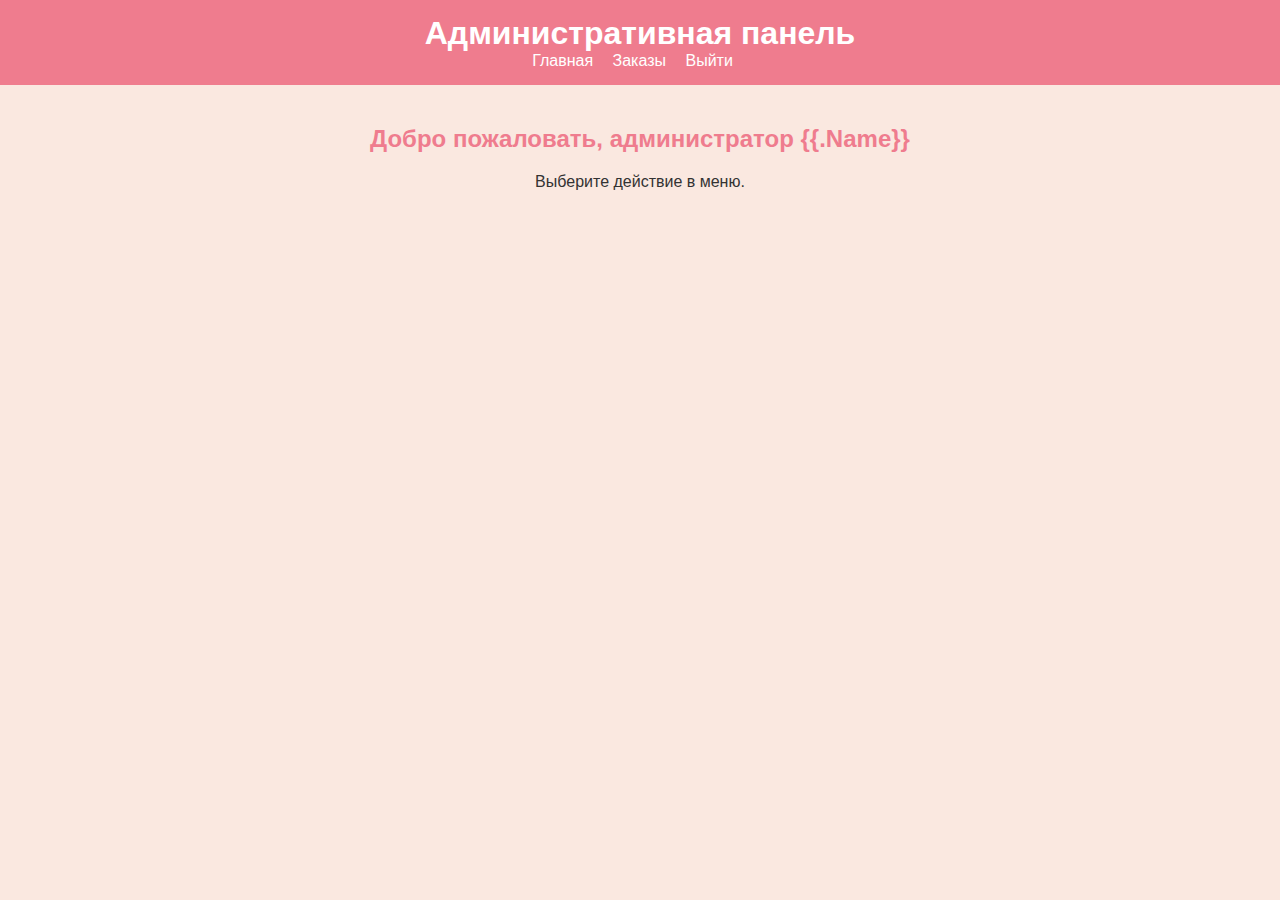
<file: templates/admin.html>
<!DOCTYPE html>
<html lang="ru">
<head>
    <meta charset="UTF-8">
    <title>Административная панель</title>
    <link rel="stylesheet" href="/static/style.css">
</head>
<body>
<header>
	<center>
    <h1>Административная панель</h1>
    <nav>
        <a href="/">Главная</a>
        <a href="/admin/orders">Заказы</a>
        <a href="/logout">Выйти</a>
    </nav>
	</center>
</header>
<main>
    <center>
    <h2>Добро пожаловать, администратор {{.Name}}</h2>
    <p>Выберите действие в меню.</p>
    </center>
</main>
</body>
</html>
</file>
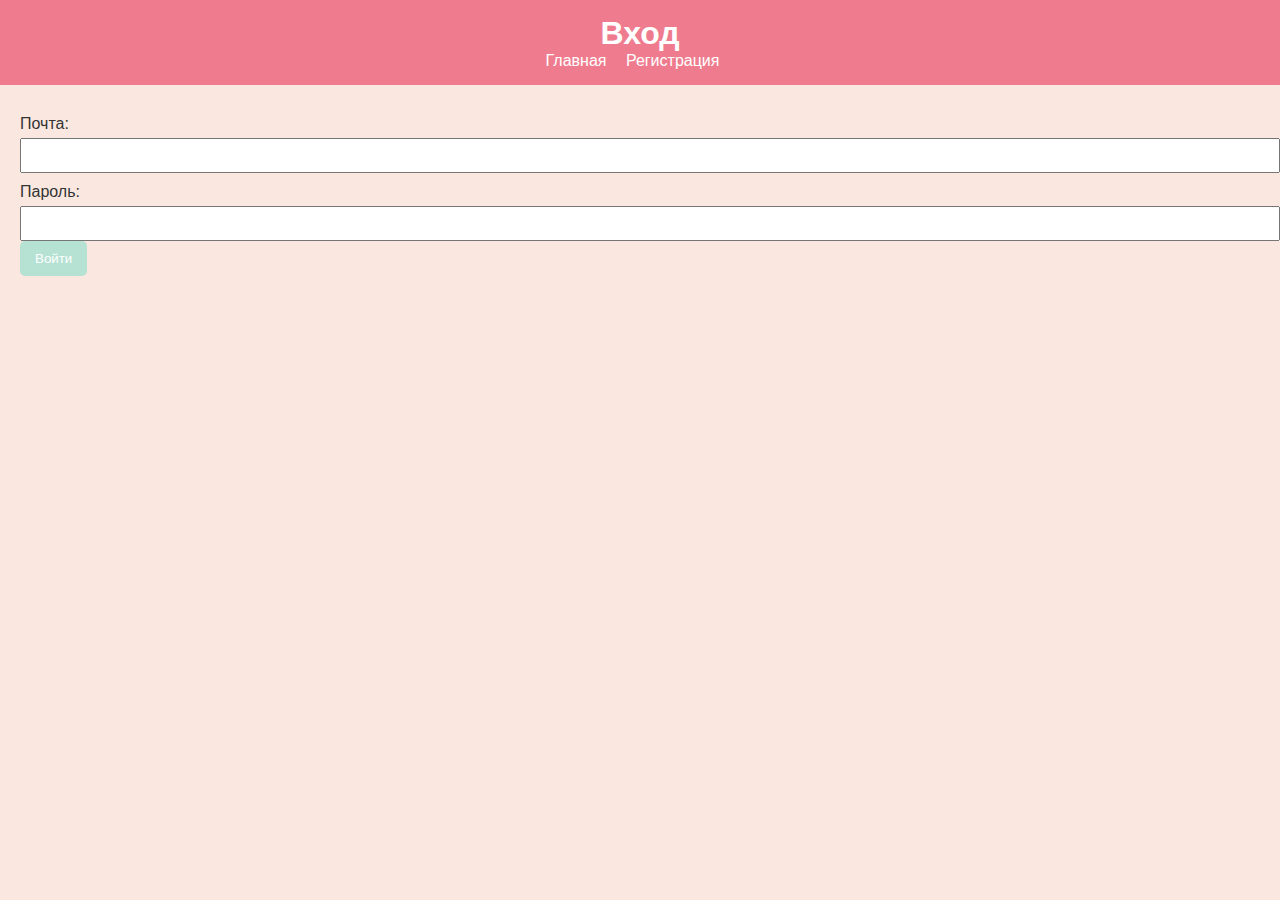
<file: templates/login.html>
<!DOCTYPE html>
<html lang="ru">
<head>
  <meta charset="UTF-8">
  <title>Вход</title>
  <link rel="stylesheet" href="/static/style.css">
</head>
<body>
	<header> 
		<center>

  <h1>Вход</h1>
  <nav>
    <a href="/">Главная</a>
    <a href="/register">Регистрация</a>
  </nav>
		</center>
</header>
<main>
  <form action="/login" method="post">
    <label for="email">Почта:</label>
    <input type="email" name="email" id="email" required><br>
    <label for="password">Пароль:</label>
    <input type="password" name="password" id="password" required><br>
    <button type="submit">Войти</button>
  </form>
</main>
</body>
</html>
</file>
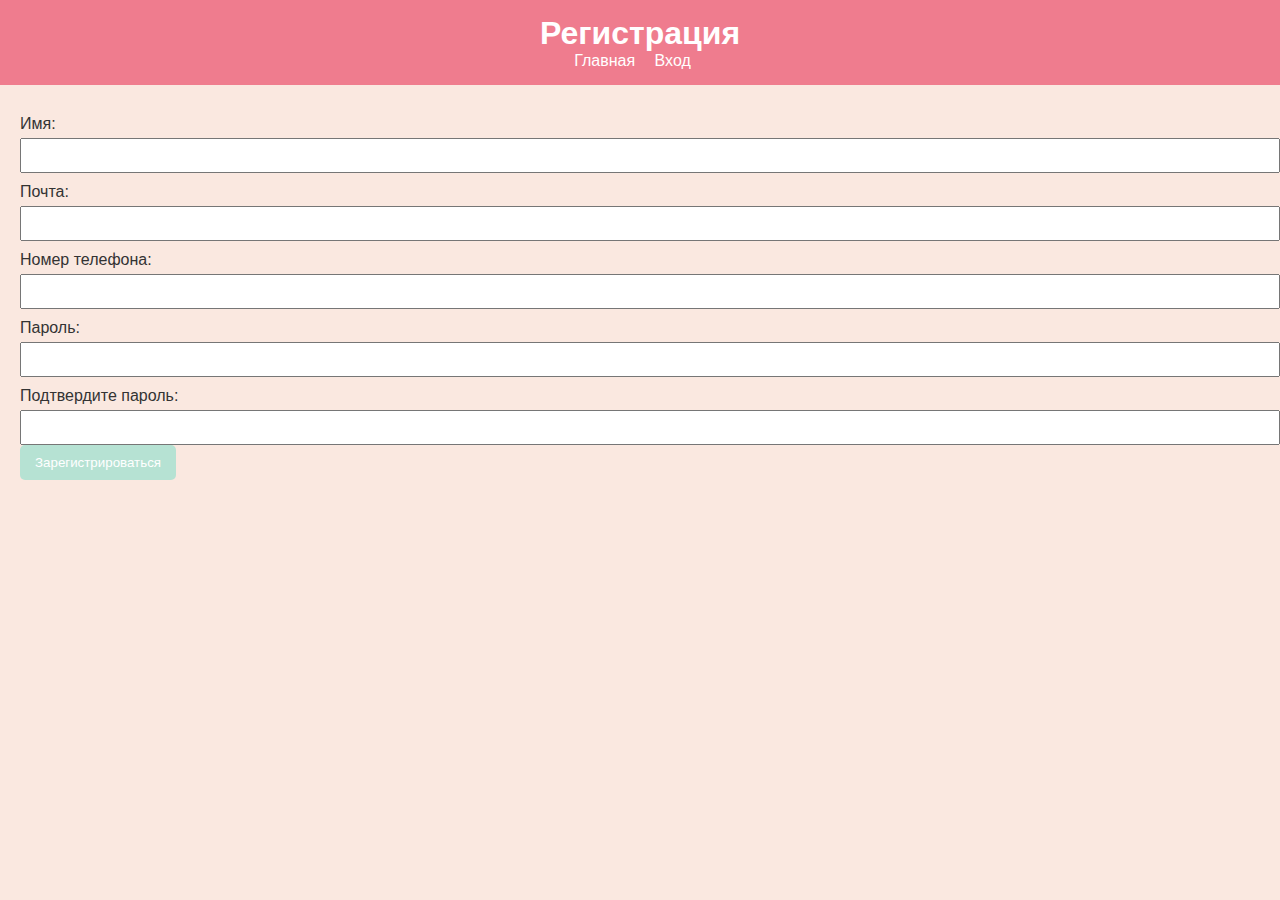
<file: templates/register.html>
<!DOCTYPE html>
<html lang="ru">
<head>
  <meta charset="UTF-8">
  <title>Регистрация</title>
  <link rel="stylesheet" href="/static/style.css">
</head>
<body>
<header	> 
	<center>
  <h1>Регистрация</h1>
  <nav>
    <a href="/">Главная</a>
    <a href="/login">Вход</a>
  </nav> 
  </center>
	 
</header>
<main>
  <form action="/register" method="post">
    <label for="name">Имя:</label>
    <input type="text" name="name" id="name" required maxlength="27"><br>
    <label for="email">Почта:</label>
    <input type="email" name="email" id="email" required><br>
    <label for="phone">Номер телефона:</label>
    <input type="tel" name="phone" id="phone" required pattern="\+?[0-9]{11,12}" title="Введите номер телефона в формате: +12345678900 или 12345678900"><br>
    <label for="password">Пароль:</label>
    <input type="password" name="password" id="password" required minlength="8"><br>
    <label for="confirm_password">Подтвердите пароль:</label>
    <input type="password" name="confirm_password" id="confirm_password" required><br>
    <button type="submit">Зарегистрироваться</button>
  </form>
</main>
</body>
</html>
</file>
<file: static/style.css>
body {
    font-family: Arial, sans-serif;
    background-color: #fae8e0; /* Cream */
    color: #333;
    margin: 0;
    padding: 0;
}

header {
    background-color: #ef7c8e; /* Hot Pink */
    color: white;
    padding: 15px;
}

header h1 {
    margin: 0;
}

nav a {
    color: white;
    margin-right: 15px;
    text-decoration: none;
    transition: color 0.3s;
}

nav a:hover {
    color: #b6e2d3; /* Spearmint */
}

main {
    padding: 20px;
}

h2 {
    color: #ef7c8e; /* Hot Pink */
}

button, input[type="submit"] {
    background-color: #b6e2d3; /* Spearmint */
    color: white;
    border: none;
    padding: 10px 15px;
    cursor: pointer;
    border-radius: 5px;
    transition: background-color 0.3s;
}

button:hover, input[type="submit"]:hover {
    background-color: #ef7c8e; /* Hot Pink */
}

form label {
    display: block;
    margin-top: 10px;
}

form input, form select {
    width: 100%;
    padding: 8px;
    margin-top: 5px;
}

.product-list {
    display: flex;
    flex-wrap: wrap;
}

.product {
    background-color: #fff;
    border: 1px solid #d8a7b1; /* Rosewater */
    border-radius: 5px;
    padding: 15px;
    margin: 10px;
    width: calc(25% - 40px);
    box-sizing: border-box;
    transition: transform 0.3s;
}

.product:hover {
    transform: translateY(-5px);
}

.product h3 {
    margin-top: 0;
}

.table {
    width: 100%;
    border-collapse: collapse;
}

.table th, .table td {
    border: 1px solid #d8a7b1; /* Rosewater */
    padding: 10px;
    text-align: left;
}

.order {
    border: 1px solid #d8a7b1; /* Rosewater */
    border-radius: 5px;
    padding: 15px;
    margin-bottom: 20px;
}

.order h2 {
    margin-top: 0;
}
</file>
